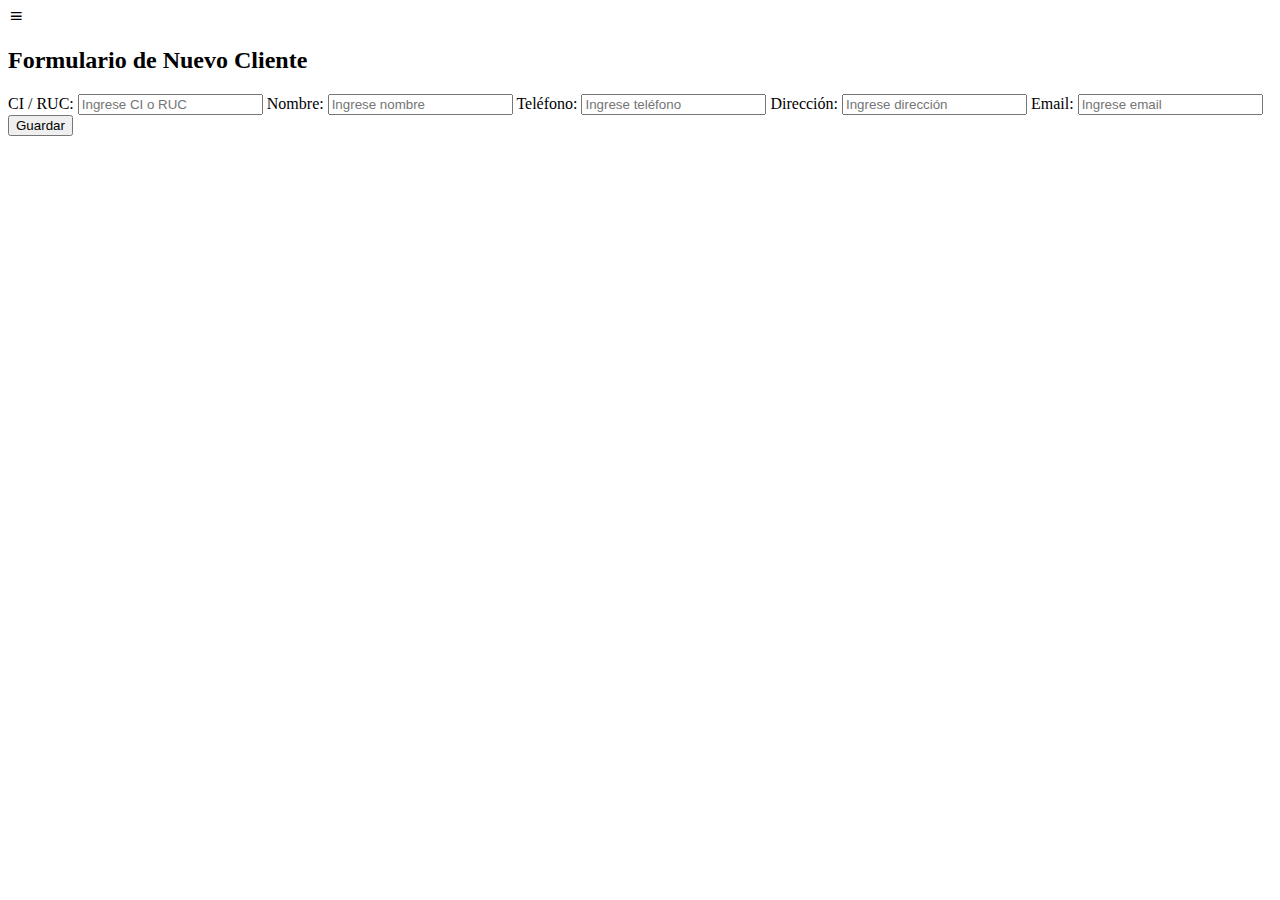
<file: src/main/resources/templates/client/formClient.html>
<!DOCTYPE html>
<html lang="en">
<head>
    <meta charset="UTF-8">
    <title>Nuevo Cliente</title>
    <link rel="stylesheet" th:href="@{/css/newclient.css}">
    <link rel="stylesheet" th:href="@{/css/header.css}">
    <link href='https://unpkg.com/boxicons@2.0.7/css/boxicons.min.css' rel='stylesheet'>
</head>
<body>
<div th:replace="~{fragments/header :: header}"></div>
<section class="home-section">
    <div class="home-content">
        <i class='bx bx-menu'></i>
    </div>

    <div class="form-container">
        <h2>Formulario de Nuevo Cliente</h2>
        <form th:action="@{/client/formClient}" th:object="${client}" method="post">
            <input type="hidden" th:field="*{id}" />

            <label for="ciRuc">CI / RUC:</label>
            <input type="text" id="ciRuc" th:field="*{ci_ruc}" placeholder="Ingrese CI o RUC" required />

            <label for="nombre">Nombre:</label>
            <input type="text" id="nombre" th:field="*{nombre}" placeholder="Ingrese nombre" required />

            <label for="telefono">Teléfono:</label>
            <input type="text" id="telefono" th:field="*{telefono}" placeholder="Ingrese teléfono" required />

            <label for="direccion">Dirección:</label>
            <input type="text" id="direccion" th:field="*{direccion}" placeholder="Ingrese dirección" required />

            <label for="email">Email:</label>
            <input type="email" id="email" th:field="*{email}" placeholder="Ingrese email" required />

            <button type="submit" class="submit-btn">Guardar</button>
        </form>
    </div>
</section>


</body>
<script th:src="@{/js/scripts/menu.js}"></script>
</html>
</file>
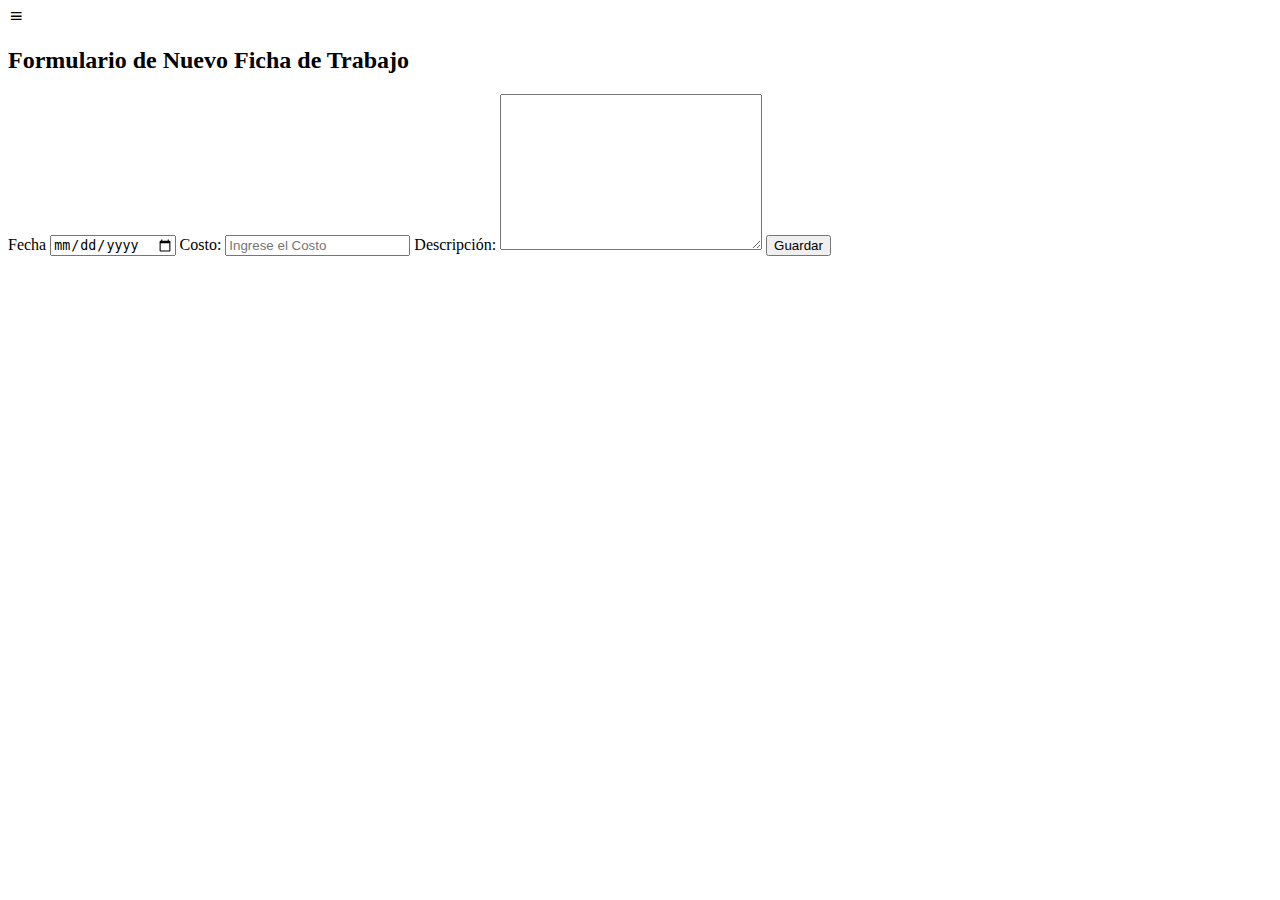
<file: src/main/resources/templates/historial/formFicha.html>
<!DOCTYPE html>
<html lang="en">
<head>
    <meta charset="UTF-8">
    <title>Nuevo Cliente</title>
    <link rel="stylesheet" th:href="@{/css/newclient.css}">
    <link rel="stylesheet" th:href="@{/css/header.css}">
    <link href='https://unpkg.com/boxicons@2.0.7/css/boxicons.min.css' rel='stylesheet'>
</head>
<body>
<div th:replace="~{fragments/header :: header}"></div>
<section class="home-section">
    <div class="home-content">
        <i class='bx bx-menu'></i>
    </div>

    <div class="form-container">
        <h2>Formulario de Nuevo Ficha de Trabajo</h2>
        <form th:action="@{/ficha/formFicha}" method="post">
            <!-- Campo oculto para enviar el ID de la orden -->
            <input type="hidden" name="idOrden" th:value="${idOrden}" />

            <label for="fecha" class="form-label">Fecha</label>
            <input type="date" class="form-control" id="fecha" name="fechaCreacion" required>

            <label for="costo">Costo:</label>
            <input type="number" id="costo" name="costo" placeholder="Ingrese el Costo" step="0.01" required />


            <label for="descripcion">Descripción:</label>
            <textarea class="text-area" name="descripcion" id="descripcion" cols="30" rows="10" required></textarea>

            <button type="submit" class="submit-btn">Guardar</button>
        </form>
    </div>
</section>

</body>
<script th:src="@{/js/scripts/menu.js}"></script>
</html>
</file>
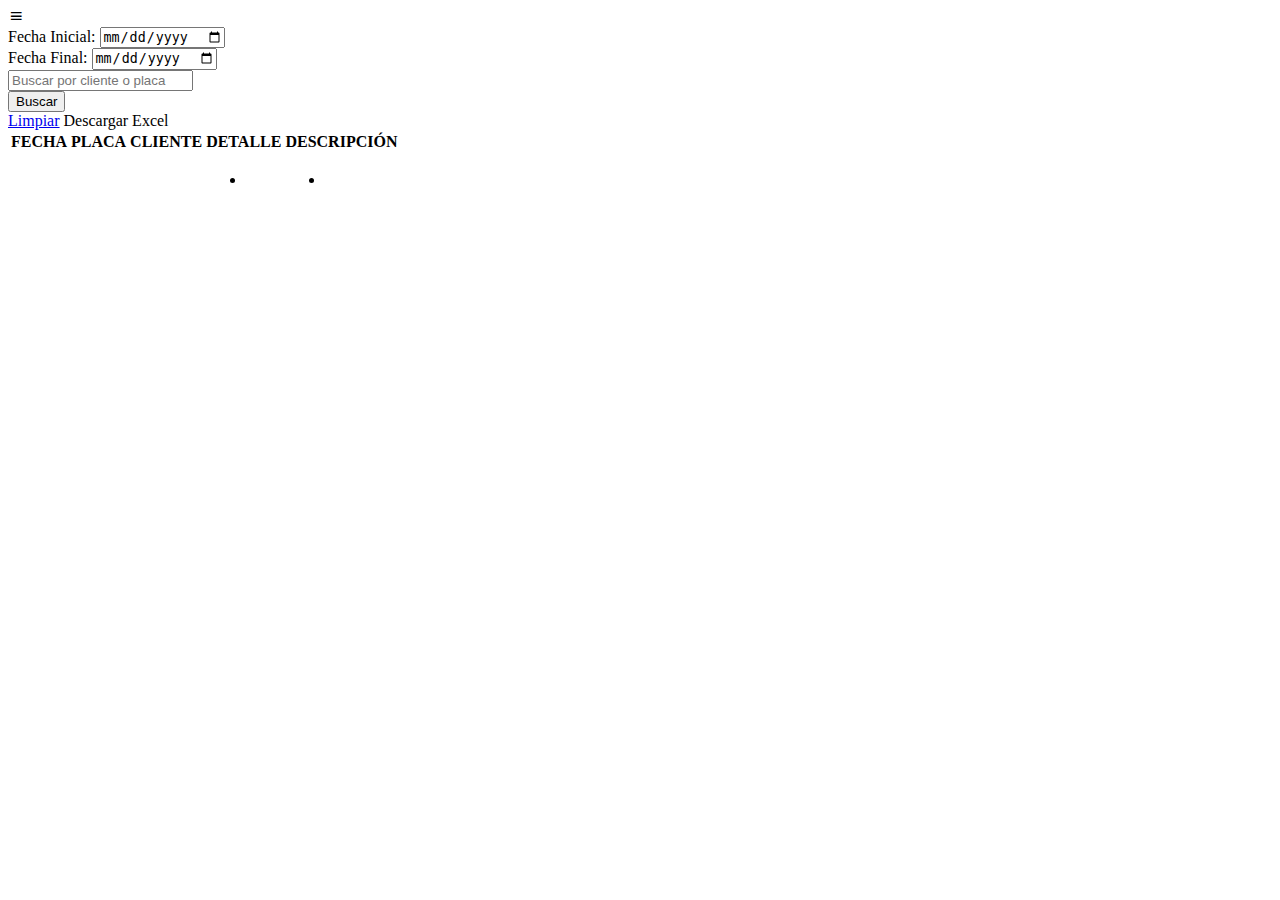
<file: src/main/resources/templates/historial/listHistorial.html>
<!DOCTYPE html>
<html lang="en"  xmlns:th="http://www.thymeleaf.org">
<head>
    <meta charset="UTF-8">
    <title>Lista de Ordenes</title>
    <link rel="stylesheet" th:href="@{/css/listas.css}">
    <link rel="stylesheet" th:href="@{/css/header.css}">
    <link rel="stylesheet" th:href="@{/css/historial.css}">
    <link href='https://unpkg.com/boxicons@2.0.7/css/boxicons.min.css' rel='stylesheet'>
    <script th:src="@{/js/jquery-3.7.1.min.js}"></script>
    <link th:href="@{/js/datatables.min.css}" rel="stylesheet">
    <script th:src="@{/js/datatables.min.js}"></script>

</head>
<body>
<div th:replace="~{fragments/header :: header}"></div>
<section class="home-section">
    <div class="home-content">
        <i class='bx bx-menu'></i>
    </div>

    <div class="container">
        <div class="content-inline">
            <div class="search-inline">
                <form action="/historial/buscar" method="get">
                    <!-- Campo de búsqueda por cliente o placa -->
                    <div class="content">
                       <div class="dates">
                           <div class="form-group">
                               <label for="startDate">Fecha Inicial:</label>
                               <input type="date" name="startDate" id="startDate"  th:value="${startDate != null ? startDate : ''}">
                           </div>

                           <!-- Campo de fecha final -->
                           <div class="form-group">
                               <label for="endDate">Fecha Final:</label>
                               <input type="date" name="endDate" id="endDate" th:value="${endDate != null ? endDate : ''}">
                           </div>
                       </div>
                        <div class="form-group">
                            <input type="text" name="term" placeholder="Buscar por cliente o placa"  th:value="${term != null ? term : ''}" id="searchInput">
                        </div>
                        <!-- Botón de envío -->
                        <button class="searchhistoy" type="submit">Buscar</button>
                    </div>
                </form>
                </form>

            </div>
        </div>

        <a href="/historial/listHistorial" class="nuevoclient">Limpiar</a>

        <a th:href="@{/historial/export(term=${term}, startDate=${startDate}, endDate=${endDate})}" class="download-button">
            Descargar Excel
        </a>

        <table id="ordenTable" class="dark-fresh-table">
            <thead>
            <tr>
                <th>FECHA</th>
                <th>PLACA</th>
                <th>CLIENTE</th>
                <th>DETALLE</th>
                <th>DESCRIPCIÓN</th>
            </tr>
            </thead>
            <tbody>
            <tr th:each="orden : ${orden}">
                <td th:text="${orden.fechaCreacion}"></td>
                <td th:text="${orden.vehiculo.placa}"></td>
                <td th:text="${orden.cliente.ci_ruc}"></td>
                <td>
                    <ul>
                        <li th:each="detalle : ${orden.detallesReparacion}" th:text="${detalle}"></li>
                    </ul>
                </td>
                <td>
                    <ul>
                        <li th:each="desc : ${orden.descripcion}" th:text="${desc}"></li>
                    </ul>
                </td>
            </tr>
            </tbody>
        </table>

    </div>


</section>

</body>
<script th:src="@{/js/scripts/menu.js}"></script>
<script>
    $(document).ready(function() {
        $('#ordenTable').DataTable({
            "pageLength": 10,  // Mostrar 10 filas por página
            "searching": false,  // Desactiva la búsqueda global de DataTables
            "language": {
                "lengthMenu": "Mostrar _MENU_ registros por página",
                "zeroRecords": "No se encontraron resultados",
                "info": "Mostrando página _PAGE_ de _PAGES_",
                "infoEmpty": "No hay registros disponibles",
                "infoFiltered": "(filtrado de _MAX_ registros totales)",
                "paginate": {
                    "first": "Primero",
                    "last": "Último",
                    "next": "Siguiente",
                    "previous": "Anterior"
                }
            }
        });
    });
</script>

</html>
</file>
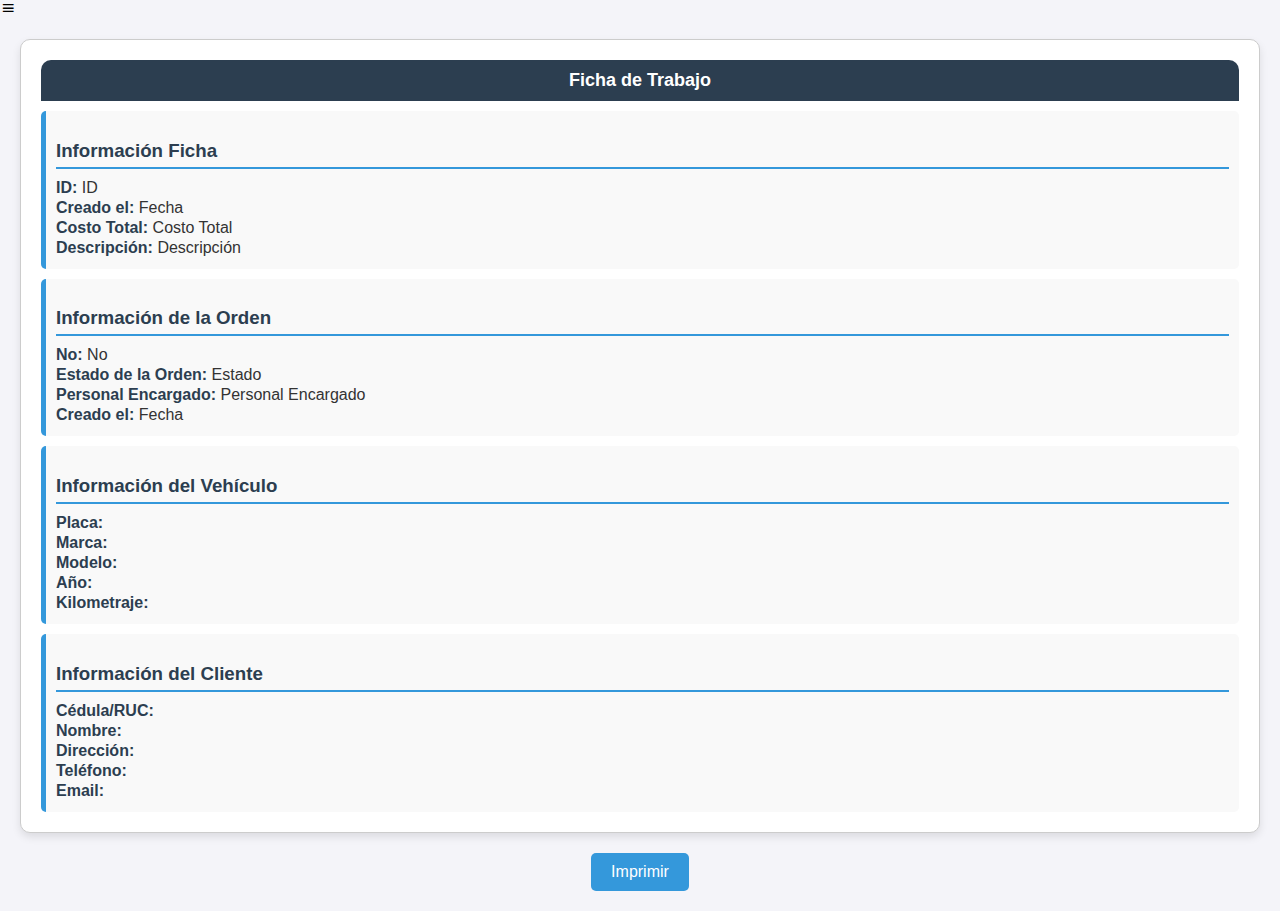
<file: src/main/resources/templates/historial/verFicha.html>
<!DOCTYPE html>
<html lang="en">
<head>
    <meta charset="UTF-8">
    <title>Ficha</title>
    <link rel="stylesheet" th:href="@{/css/header.css}">
    <link rel="stylesheet" th:href="@{/css/ver.css}">
    <link href='https://unpkg.com/boxicons@2.0.7/css/boxicons.min.css' rel='stylesheet'>

    <style>
    body {
        font-family: Arial, sans-serif;
        background-color: #f4f4f9;
        margin: 0;
        padding: 0;
    }

    .container {
        padding: 20px;
    }

    .printable-area {
        background-color: #ffffff;
        border: 1px solid #ccc;
        border-radius: 10px;
        padding: 20px;
        box-shadow: 0 4px 8px rgba(0, 0, 0, 0.1);
    }

    .ticket-header {
        background-color: #2c3e50;
        color: #ffffff;
        padding: 5px; /* Reducir el relleno */
        border-radius: 10px 10px 0 0;
        text-align: center;
    }

    .ticket-header h2 {
        font-size: 18px; /* Reducir el tamaño de la fuente */
        margin: 5px 0; /* Reducir los márgenes */
    }

    .info-section, .user-info, .ticket-details {
        margin-top: 10px;
        padding: 10px;
        background-color: #f9f9f9;
        border-left: 5px solid #3498db;
        border-radius: 5px;
        width: 100%;
        box-sizing: border-box;
    }

    .info-section h3, .user-info h3, .ticket-details h3 {
        color: #2c3e50;
        border-bottom: 2px solid #3498db;
        padding-bottom: 5px;
        margin-bottom: 10px;
    }

    p {
        margin: 2px 0;
        color: #333;
    }

    p strong {
        color: #2c3e50;
    }

    /* Estilo del botón de imprimir */
    .print-button {
        text-align: center;
        margin-top: 20px;
    }

    .print-button button {
        background-color: #3498db;
        color: #fff;
        border: none;
        padding: 10px 20px;
        border-radius: 5px;
        font-size: 16px;
        cursor: pointer;
        transition: background-color 0.3s ease;
    }

    .print-button button:hover {
        background-color: #2980b9;
    }

    /* Estilos para impresión */
    @media print {
        body * {
            visibility: hidden;
        }

        .printable-area, .printable-area * {
            visibility: visible;
        }

        .printable-area {
            position: absolute;
            top: 0;
            left: 0;
            width: 100%;
            padding: 10px;
            page-break-inside: avoid;
        }

        .print-button {
            display: none;
        }

        /* Ajustar el zoom para imprimir en una sola hoja */
        @page {
            size: A4;
            margin: 10mm;
        }

        .printable-area {
            transform: scale(0.95);
            transform-origin: top left;
        }
    }
</style>



</head>
<body>
<div th:replace="~{fragments/header :: header}"></div>
<section class="home-section">
    <div class="home-content">
        <i class='bx bx-menu'></i>
    </div>

    <div class="container py-4">
        <div class="printable-area">
            <div class="ticket-header">
                <h2>Ficha de Trabajo</h2>
            </div>

            <section class="info-section">
                <h3>Información Ficha</h3>
                <p><strong>ID:</strong> <span th:text="${ficha.id}">ID</span></p>
                <p><strong>Creado el:</strong> <span th:text="${ficha.fechaCreacion}">Fecha</span></p>
                <p><strong>Costo Total:</strong> <span th:text="${ficha.costo}">Costo Total</span></p>
                <p><strong>Descripción:</strong> <span th:text="${ficha.descripcion}">Descripción</span></p>
            </section>

            <section class="info-section">
                <h3>Información de la Orden</h3>
                <p><strong>No:</strong> <span th:text="${ficha.ordenTrabajo.codigo}">No</span></p>
                <p><strong>Estado de la Orden:</strong> <span th:text="${ficha.ordenTrabajo.estado}">Estado</span></p>
                <p><strong>Personal Encargado:</strong> <span th:text="${ficha.ordenTrabajo.personal.nombre}">Personal Encargado</span></p>
                <p><strong>Creado el:</strong> <span th:text="${ficha.ordenTrabajo.fechaCreacion}">Fecha</span></p>
            </section>

            <section class="ticket-details">
                <h3>Información del Vehículo</h3>
                <p><strong>Placa:</strong> <span th:text="${ficha.ordenTrabajo.vehiculo.placa}"></span></p>
                <p><strong>Marca:</strong> <span th:text="${ficha.ordenTrabajo.vehiculo.marca}"></span></p>
                <p><strong>Modelo:</strong> <span th:text="${ficha.ordenTrabajo.vehiculo.modelo}"></span></p>
                <p><strong>Año:</strong> <span th:text="${ficha.ordenTrabajo.vehiculo.anyo}"></span></p>
                <p><strong>Kilometraje:</strong> <span th:text="${ficha.ordenTrabajo.vehiculo.kilometraje}"></span></p>
            </section>

            <section class="user-info">
                <h3>Información del Cliente</h3>
                <p><strong>Cédula/RUC:</strong> <span th:text="${ficha.ordenTrabajo.cliente.ci_ruc}"></span></p>
                <p><strong>Nombre:</strong> <span th:text="${ficha.ordenTrabajo.cliente.nombre}"></span></p>
                <p><strong>Dirección:</strong> <span th:text="${ficha.ordenTrabajo.cliente.direccion}"></span></p>
                <p><strong>Teléfono:</strong> <span th:text="${ficha.ordenTrabajo.cliente.telefono}"></span></p>
                <p><strong>Email:</strong> <span th:text="${ficha.ordenTrabajo.cliente.email}"></span></p>
            </section>
        </div>

        <!-- Botón para imprimir -->
        <div class="print-button">
            <button onclick="window.print()">Imprimir</button>
        </div>
    </div>
</section>
</body>
<script th:src="@{/js/scripts/menu.js}"></script>
</html>
</file>
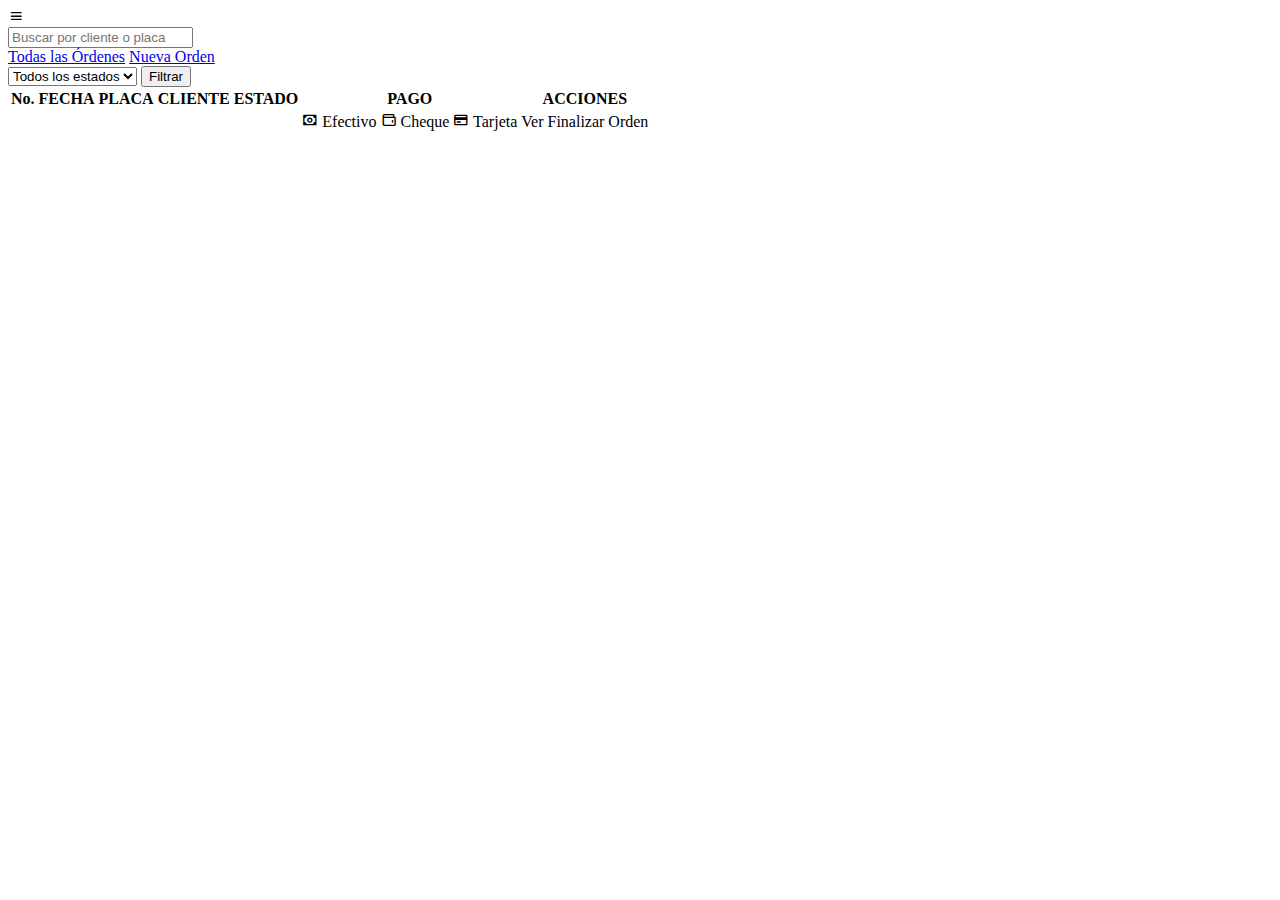
<file: src/main/resources/templates/orden/listOrden.html>
<!DOCTYPE html>
<html lang="en" xmlns:th="http://www.thymeleaf.org">
<head>
    <meta charset="UTF-8">
    <title>Lista de Órdenes</title>
    <link rel="stylesheet" th:href="@{/css/listas.css}">
    <link rel="stylesheet" th:href="@{/css/header.css}">
    <link href='https://unpkg.com/boxicons@2.0.7/css/boxicons.min.css' rel='stylesheet'>
</head>
<body>
<div th:replace="~{fragments/header :: header}"></div>
<section class="home-section">
    <div class="home-content">
        <i class='bx bx-menu'></i>
    </div>

    <div class="container">
        <div class="content-inline">
            <div class="search-inline">
                <form action="/orden/buscar" method="get" id="searchForm">
                    <input name="term" class="search-inline--input" placeholder="Buscar por cliente o placa"
                           id="searchInput">
                </form>
            </div>


            <a href="/orden/listOrden" class="nuevoclient">Todas las Órdenes</a>
            <a href="/orden/formOrden" class="nuevoclient">Nueva Orden</a>

            <!-- Filtro por estado -->
            <div class="filter-inline">
                <form action="/orden/filtrarPorEstado" method="get">
                    <select name="estado" class="filter-inline--select">
                        <option value="">Todos los estados</option>
                        <option value="ACTIVO">ACTIVO</option>
                        <option value="FINALIZADO">FINALIZADO</option>
                    </select>
                    <button type="submit" class="filter-inline--button">Filtrar</button>
                </form>
            </div>
        </div>

        <!-- Tabla de órdenes -->
        <table class="elegant-table">
            <thead>
            <tr>
                <th>No.</th>
                <th>FECHA</th>
                <th>PLACA</th>
                <th>CLIENTE</th>
                <th>ESTADO</th>
                <th>PAGO</th>
                <th>ACCIONES</th>
            </tr>
            </thead>
            <tbody>
            <tr th:each="orden : ${orden}">
                <td th:text="${orden.codigo}"></td>
                <td th:text="${orden.fechaCreacion}"></td>
                <td th:text="${orden.vehiculo.placa}"></td>
                <td th:text="${orden.cliente.ci_ruc}"></td>
                <td th:text="${orden.estado}"
                    th:style="'color:' + (${orden.estado == 'ACTIVO'} ? 'green' : 'red')"></td>
                <!-- Cambiar color según el estado -->
              <td th:class="${orden.estado == 'FINALIZADO' ? 'pago-finalizado' : (orden.estado == 'ACTIVO' ? 'pago-activo' : '')}">
                <span th:if="${orden.metodoPago == 'Efectivo'}"><i class='bx bx-money'></i> Efectivo</span>
                <span th:if="${orden.metodoPago == 'Cheque'}"><i class='bx bx-wallet'></i> Cheque</span>
                <span th:if="${orden.metodoPago == 'Tarjeta'}"><i class='bx bx-credit-card'></i> Tarjeta</span>
              </td>
                <td>
                    <div class="action-buttons">
                        <a th:href="@{/orden/verOrden/{id}(id=${orden.id})}" class="btn btn-primary btn-sm update-btn">Ver</a>
                        <a th:if="${orden.estado == 'ACTIVO'}"
                           th:href="@{/orden/finalizarOrden/{id}(id=${orden.id})}"
                           class="btn btn-primary btn-sm delete-btn">Finalizar Orden</a>
                    </div>
                </td>
            </tr>
            </tbody>
        </table>
    </div>

</section>

</body>
<script th:src="@{/js/scripts/menu.js}"></script>
</html>
</file>
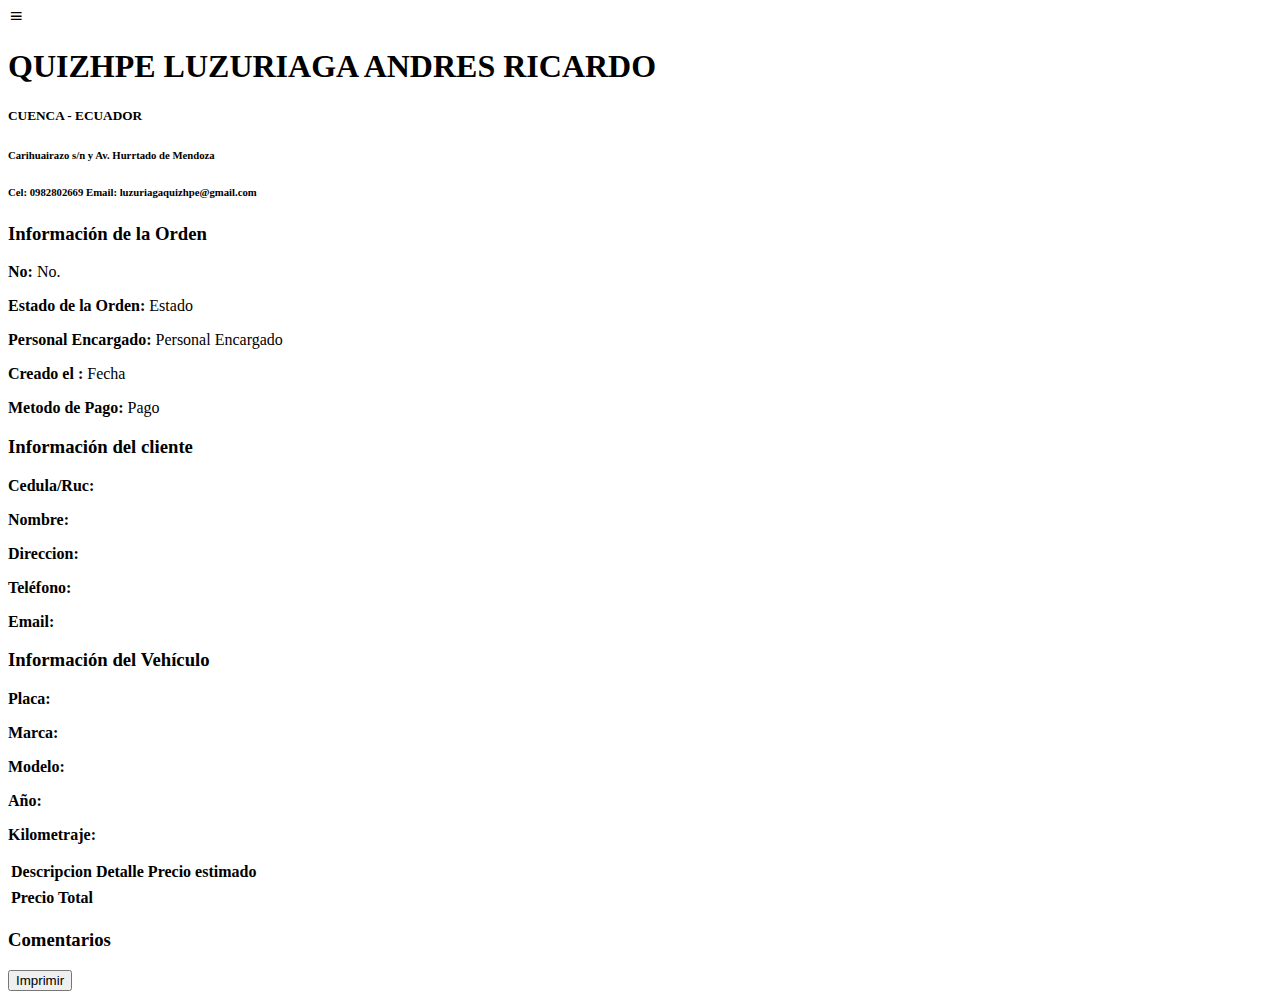
<file: src/main/resources/templates/orden/verOrden.html>
<!DOCTYPE html>
<html lang="en">
<head>
    <meta charset="UTF-8">
    <title>Ordenes</title>
    <link rel="stylesheet" th:href="@{/css/header.css}">
    <link rel="stylesheet" th:href="@{/css/ver.css}">
    <link href='https://unpkg.com/boxicons@2.0.7/css/boxicons.min.css' rel='stylesheet'>

</head>
<body>
<div th:replace="~{fragments/header :: header}"></div>
<div class="home-section">
    <div class="home-content">
        <i class='bx bx-menu'></i>
    </div>

    <div class="container">

        <!-- Contenedor de la orden, se mostrará solo esta parte en la impresión -->
        <div class="printable-area">
            <div class="ticket-header">
                <h1>QUIZHPE LUZURIAGA ANDRES RICARDO</h1>
                <h5>CUENCA - ECUADOR</h5>
                <h6>Carihuairazo s/n y Av. Hurrtado de Mendoza</h6>
                <h6>Cel: 0982802669 Email: luzuriagaquizhpe@gmail.com</h6>
            </div>

            <section class="ticket-info">
                <div class="info-section">
                    <h3>Información de la Orden</h3>
                    <p><strong>No:</strong> <span th:text="${orden.codigo}">No.</span></p>
                    <p><strong>Estado de la Orden:</strong> <span th:text="${orden.estado}">Estado</span></p>
                    <p><strong>Personal Encargado:</strong> <span
                            th:text="${orden.personal.nombre} + ' ' + ${orden.personal.apellido}">Personal Encargado</span>
                    </p>
                    <p><strong>Creado el :</strong> <span th:text="${orden.fechaCreacion}">Fecha</span></p>
                    <p><strong>Metodo de Pago:</strong> <span th:text="${orden.metodoPago}">Pago</span></p>
                </div>
                <div class="user-info">
                    <h3>Información del cliente</h3>
                    <p><strong>Cedula/Ruc:</strong> <span th:text="${orden.cliente.ci_ruc}"></span></p>
                    <p><strong>Nombre:</strong> <span th:text="${orden.cliente.nombre}"></span></p>
                    <p><strong>Direccion:</strong> <span th:text="${orden.cliente.direccion}"></span></p>
                    <p><strong>Teléfono:</strong> <span th:text="${orden.cliente.telefono}"></span></p>
                    <p><strong>Email:</strong> <span th:text="${orden.cliente.email}"></span></p>
                </div>
            </section>

            <section class="ticket-details">
                <h3>Información del Vehículo</h3>
                <p><strong>Placa:</strong> <span th:text="${orden.vehiculo.placa}"></span></p>
                <p><strong>Marca:</strong> <span th:text="${orden.vehiculo.marca}"></span></p>
                <p><strong>Modelo:</strong> <span th:text="${orden.vehiculo.modelo}"></span></p>
                <p><strong>Año:</strong> <span th:text="${orden.vehiculo.anyo}"></span></p>
                <p><strong>Kilometraje:</strong> <span th:text="${orden.vehiculo.kilometraje}"></span></p>
            </section>


            <section class="ticket-message">
                <table class="details-table">
                    <thead>
                    <tr>
                        <th>Descripcion</th>
                        <th>Detalle</th>
                        <th>Precio estimado</th>
                    </tr>
                    </thead>
                    <tbody>
                    <tr th:each="i : ${#numbers.sequence(0, orden.descripcion.size()-1)}">
                        <td th:text="${orden.descripcion[i]}"></td>
                        <td th:text="${orden.detallesReparacion[i]}"></td>
                        <td th:text="${orden.costoEstimado[i]} + ' $'"></td>
                    </tr>
                    <tr class="total-row">
                        <td colspan="2" class="text-right"><strong>Precio Total</strong></td>
                        <td class="totalfinal" th:text="${orden.costoTotal} + ' $'"></td>
                    </tr>
                    </tbody>
                </table>
            </section>


            <section class="ticket-coments">
            <div class="coments">
                <h3>Comentarios</h3>
                <p> <span th:text="${orden.observacion}"></span></p>
            </div>
            </section>

        </div>
        <!-- Botón para imprimir -->
        <div class="print-button">
            <button onclick="window.print()">Imprimir</button>
        </div>
    </div>
</section>
</div>

</body>
<script th:src="@{/js/scripts/menu.js}"></script>
</html>
</file>
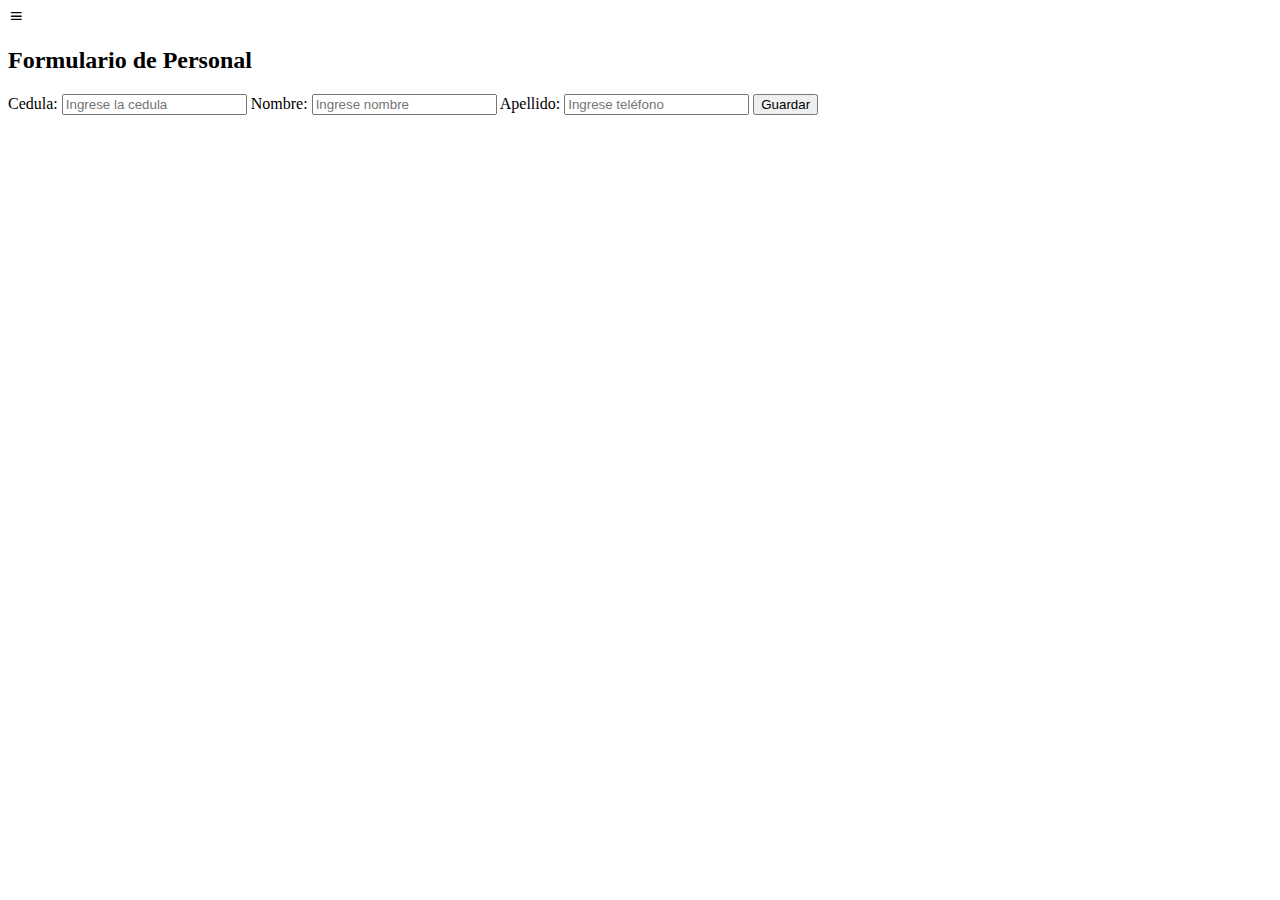
<file: src/main/resources/templates/person/formPerson.html>
<!DOCTYPE html>
<html lang="en">
<head>
  <meta charset="UTF-8">
  <title>Nuevo Personal</title>
  <link rel="stylesheet" th:href="@{/css/newclient.css}">
  <link rel="stylesheet" th:href="@{/css/header.css}">
  <link href='https://unpkg.com/boxicons@2.0.7/css/boxicons.min.css' rel='stylesheet'>
</head>
<body>
<div th:replace="~{fragments/header :: header}"></div>
<section class="home-section">
  <div class="home-content">
    <i class='bx bx-menu'></i>
  </div>

  <div class="form-container">
    <h2>Formulario de Personal</h2>
    <form th:action="@{/person/formPerson}" th:object="${personal}" method="post">
      <input type="hidden" th:field="*{id}" />

      <label for="ciRuc">Cedula:</label>
      <input type="text" id="ciRuc" th:field="*{cedula}" placeholder="Ingrese la cedula" required />

      <label for="nombre">Nombre:</label>
      <input type="text" id="nombre" th:field="*{nombre}" placeholder="Ingrese nombre" required />

      <label for="telefono">Apellido:</label>
      <input type="text" id="telefono" th:field="*{apellido}" placeholder="Ingrese teléfono" required />



      <button type="submit" class="submit-btn">Guardar</button>
    </form>
  </div>
</section>


</body>
<script th:src="@{/js/scripts/menu.js}"></script>
</html>
</file>
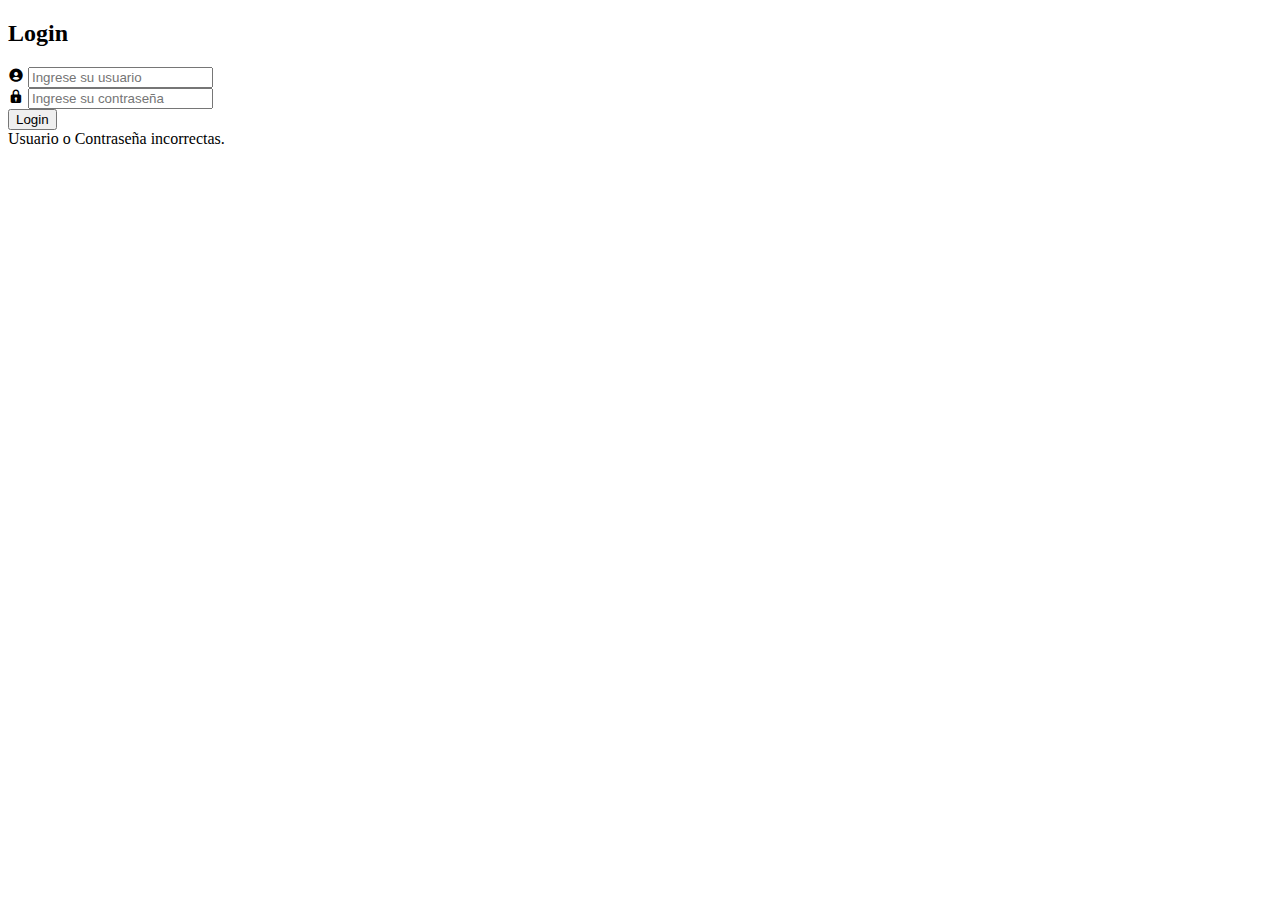
<file: src/main/resources/templates/user/login.html>
<!DOCTYPE html>
<html lang="en">
<head>
    <meta charset="UTF-8">
    <title>Inicio Sesion</title>
    <link rel="stylesheet" th:href="@{/css/login.css}">
    <link href='https://unpkg.com/boxicons@2.0.7/css/boxicons.min.css' rel='stylesheet'>
</head>
<body>
<div class="login-container">

    <h2>Login</h2>
    <form th:action="@{/user/login}" method="post">

        <div class="form-group">
            <i class='bx bxs-user-circle'></i>
            <input type="text" id="username" name="username" placeholder="Ingrese su usuario" required>
        </div>
        <div class="form-group">
            <i class='bx bxs-lock'></i>
            <input type="password" id="password" name="password" placeholder="Ingrese su contraseña" required>
        </div>
        <div class="form-group">
            <button type="submit">Login</button>
        </div>
        <div th:if="${param.error}" class="error">
            Usuario o Contraseña incorrectas.
        </div>
    </form>
</div>

</body>
</html>
</file>
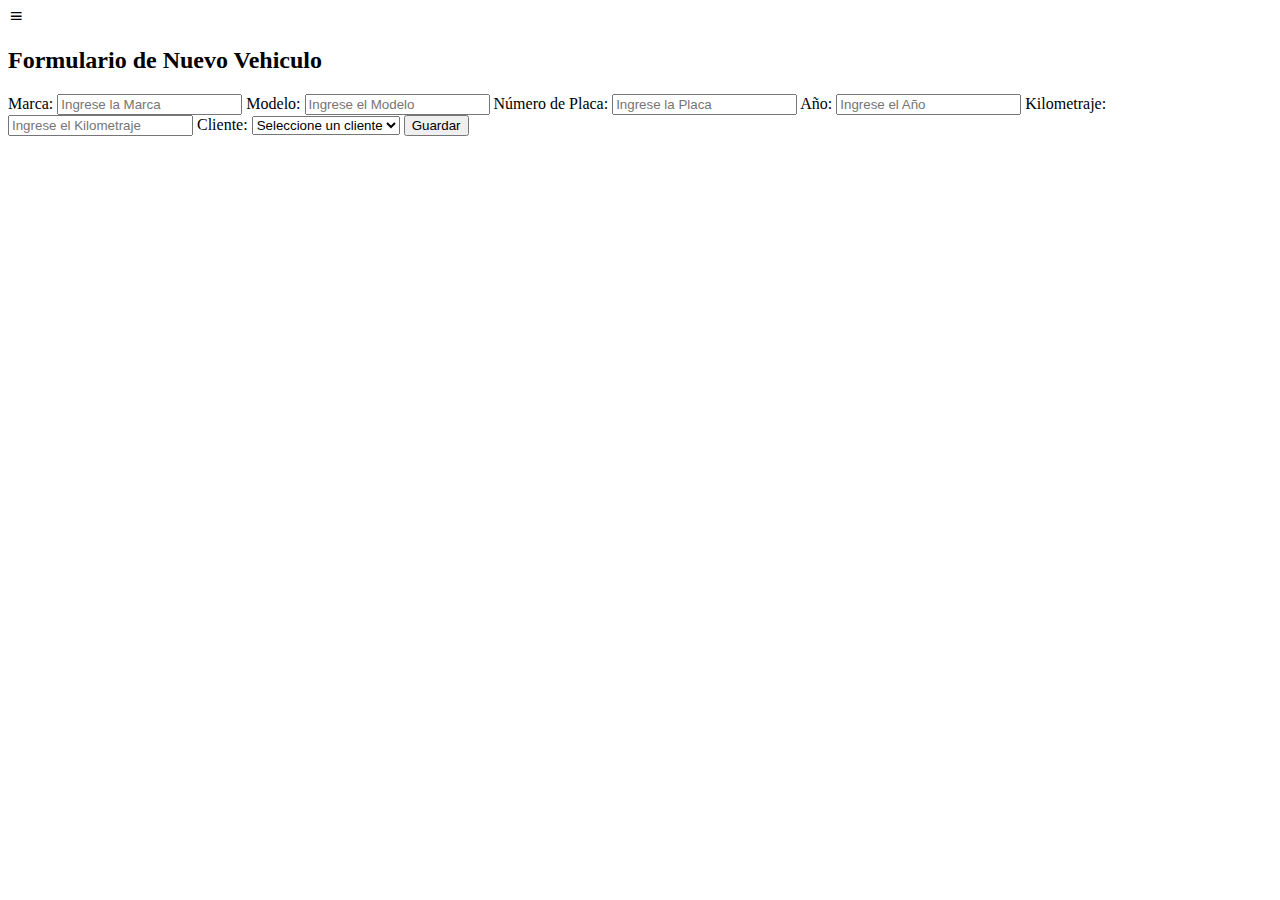
<file: src/main/resources/templates/vehiculo/formVehiculo.html>
<!DOCTYPE html>
<html lang="en">
<head>
    <meta charset="UTF-8">
    <title>Nuevo Cliente</title>
    <link rel="stylesheet" th:href="@{/css/newclient.css}">
    <link rel="stylesheet" th:href="@{/css/header.css}">
    <link href='https://unpkg.com/boxicons@2.0.7/css/boxicons.min.css' rel='stylesheet'>
</head>
<body>
<div th:replace="~{fragments/header :: header}"></div>
<section class="home-section">
    <div class="home-content">
        <i class='bx bx-menu'></i>
    </div>

    <div class="form-container">
        <h2>Formulario de Nuevo Vehiculo</h2>
        <form th:action="@{/vehiculo/formVehiculo}" th:object="${vehiculo}" method="post">
            <input type="hidden" th:field="*{id}" />

            <label for="marca">Marca:</label>
            <input type="text" id="marca" th:field="*{marca}" placeholder="Ingrese la Marca" required />

            <label for="modelo">Modelo:</label>
            <input type="text" id="modelo" th:field="*{modelo}" placeholder="Ingrese el Modelo" required />

            <label for="placa">Número de Placa:</label>
            <input type="text" id="placa" th:field="*{placa}" placeholder="Ingrese la Placa" required />

            <label for="año">Año:</label>
            <input type="number" id="año" th:field="*{anyo}" placeholder="Ingrese el Año" required />


            <label for="kilometraje">Kilometraje:</label>
            <input type="number" id="kilometraje" th:field="*{kilometraje}" placeholder="Ingrese el Kilometraje" required />

            <!-- Select para escoger cliente -->
            <label for="cliente">Cliente:</label>
            <select id="cliente" th:field="*{cliente.id}" required>
                <option value="">Seleccione un cliente</option>
                <option th:each="cliente : ${clientes}" th:value="${cliente.id}" th:text="${cliente.ci_ruc + '-' +cliente.nombre}"></option>
            </select>

            <button type="submit" class="submit-btn">Guardar</button>
        </form>
    </div>
</section>


</body>
<script th:src="@{/js/scripts/menu.js}"></script>
</html>
</file>
